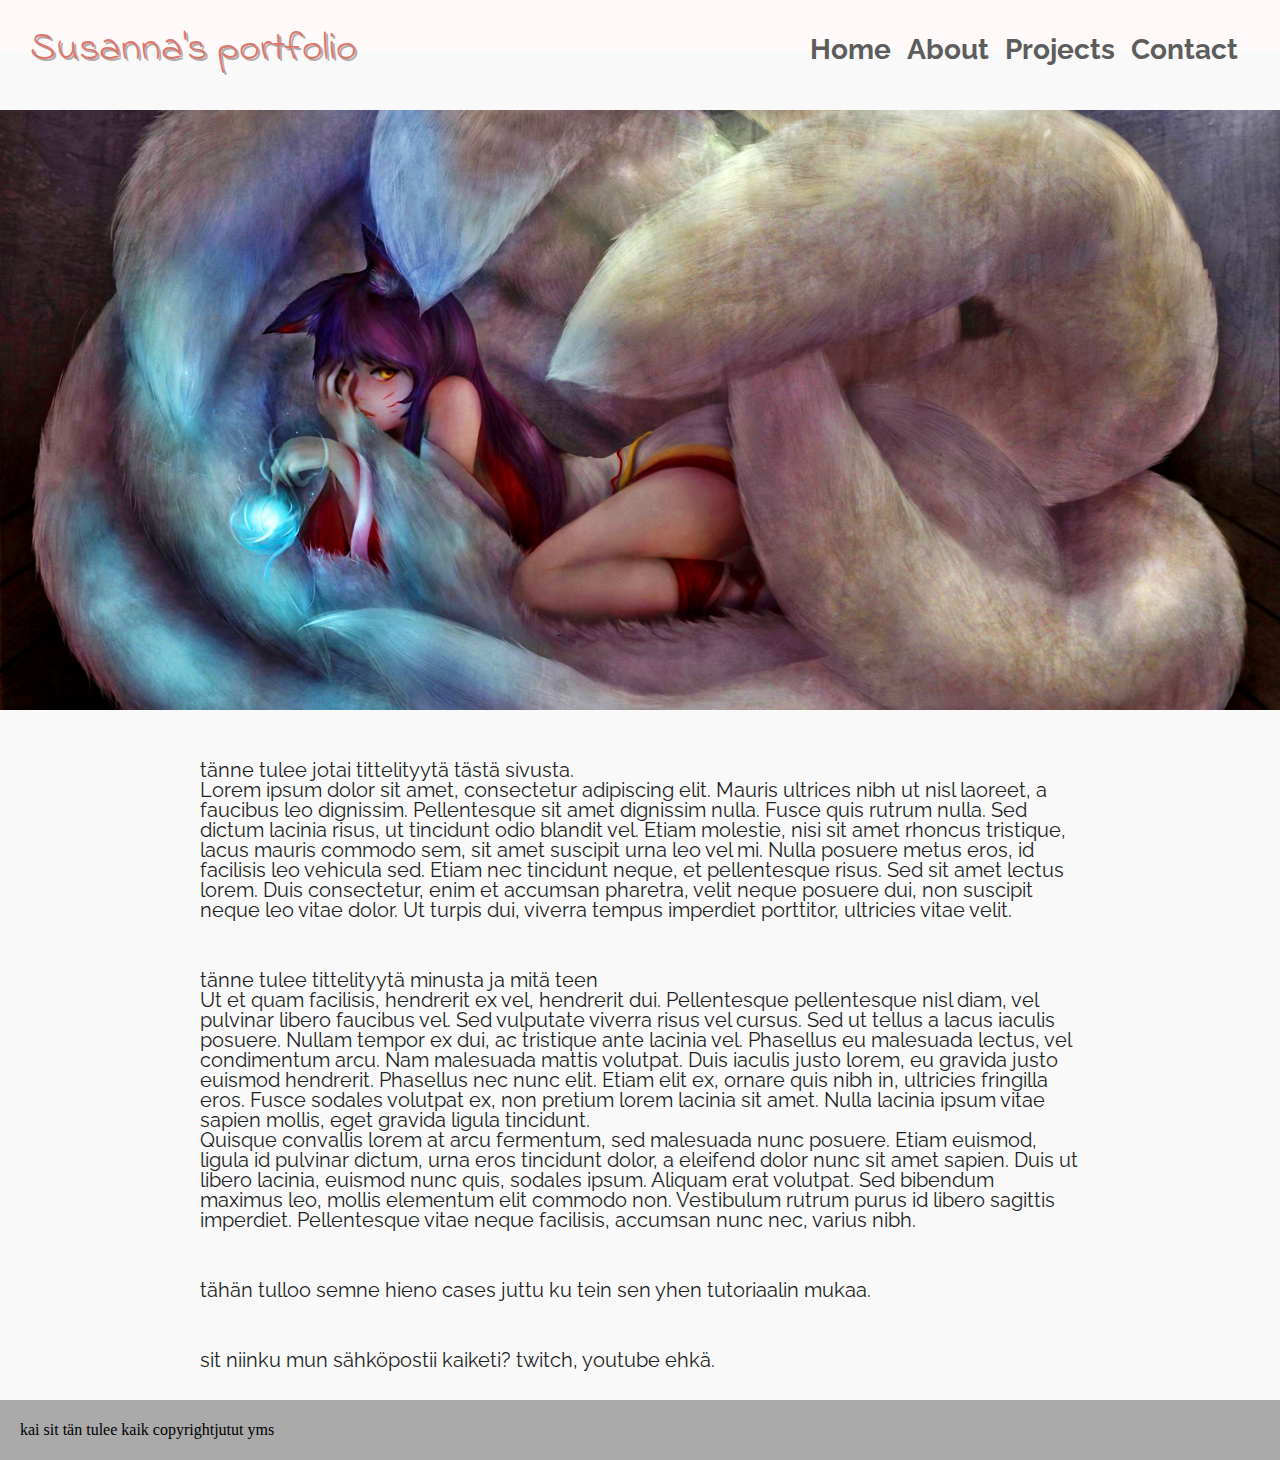
<file: html/index.html>
<!DOCTYPE html>
<html lang="en">
<head>
    <meta charset="UTF-8">
    <meta name="viewport" content="width=device-width, initial-scale=1.0">
    <link href="https://fonts.googleapis.com/css?family=Indie+Flower|Raleway" rel="stylesheet"> 
    <link rel="stylesheet" href="../css/reset.css">
    <link rel="stylesheet" href="../css/style.css">
    <title>Susanna's Portfolio</title>
        
</head>
<body>
<!-- tarkotus olis tehä semne yhel sivul oleva juttu. blogi tulee sit eriksee -->
    <header id="hr1">
        <p id="logo">Susanna's portfolio</p>
        <nav><ul>
            <li><a href="index.html">Home</a></li>
            <li><a href="#about">About</a></li>
            <li><a href="#projects">Projects</a></li>
            <li><a href="#contact">Contact</a></li>
        </ul></nav>
    </header>

    <div id="promo-imgs">
        <div class="pimgs"><img src="../img/ahri.jpg"></div>
        <div class="pimgs"><img src="../img/jinx.jpg"></div>
        <div class="pimgs"><img src="../img/neeko.jpg"></div>
    </div>
        
    <div class="content" id="home">
        <p>tänne tulee jotai tittelityytä tästä sivusta.</p>
        <p>Lorem ipsum dolor sit amet, consectetur adipiscing elit. Mauris ultrices nibh ut nisl laoreet, a faucibus leo dignissim. Pellentesque sit amet dignissim nulla. Fusce quis rutrum nulla. Sed dictum lacinia risus, ut tincidunt odio blandit vel. Etiam molestie, nisi sit amet rhoncus tristique, lacus mauris commodo sem, sit amet suscipit urna leo vel mi. Nulla posuere metus eros, id facilisis leo vehicula sed. Etiam nec tincidunt neque, et pellentesque risus. Sed sit amet lectus lorem. Duis consectetur, enim et accumsan pharetra, velit neque posuere dui, non suscipit neque leo vitae dolor. Ut turpis dui, viverra tempus imperdiet porttitor, ultricies vitae velit. </p>
    </div>

    <div class="content" id="about">
        <p>tänne tulee tittelityytä minusta ja mitä teen</p>
        <p>Ut et quam facilisis, hendrerit ex vel, hendrerit dui. Pellentesque pellentesque nisl diam, vel pulvinar libero faucibus vel. Sed vulputate viverra risus vel cursus. Sed ut tellus a lacus iaculis posuere. Nullam tempor ex dui, ac tristique ante lacinia vel. Phasellus eu malesuada lectus, vel condimentum arcu. Nam malesuada mattis volutpat. Duis iaculis justo lorem, eu gravida justo euismod hendrerit. Phasellus nec nunc elit. Etiam elit ex, ornare quis nibh in, ultricies fringilla eros. Fusce sodales volutpat ex, non pretium lorem lacinia sit amet. Nulla lacinia ipsum vitae sapien mollis, eget gravida ligula tincidunt. </p>
        <p>Quisque convallis lorem at arcu fermentum, sed malesuada nunc posuere. Etiam euismod, ligula id pulvinar dictum, urna eros tincidunt dolor, a eleifend dolor nunc sit amet sapien. Duis ut libero lacinia, euismod nunc quis, sodales ipsum. Aliquam erat volutpat. Sed bibendum maximus leo, mollis elementum elit commodo non. Vestibulum rutrum purus id libero sagittis imperdiet. Pellentesque vitae neque facilisis, accumsan nunc nec, varius nibh. </p>
    </div>

    <div class="content" id="projects">
        <p>tähän tulloo semne hieno cases juttu ku tein sen yhen tutoriaalin mukaa.</p>
    </div>

    <div class="content" id="contact">
        <p>sit niinku mun sähköpostii kaiketi? twitch, youtube ehkä.</p>
    </div>

    <footer>
        <p>kai sit tän tulee kaik copyrightjutut yms</p>
    </footer>

    <script src="../js/main.js"></script>

</body>
</html>
</file>
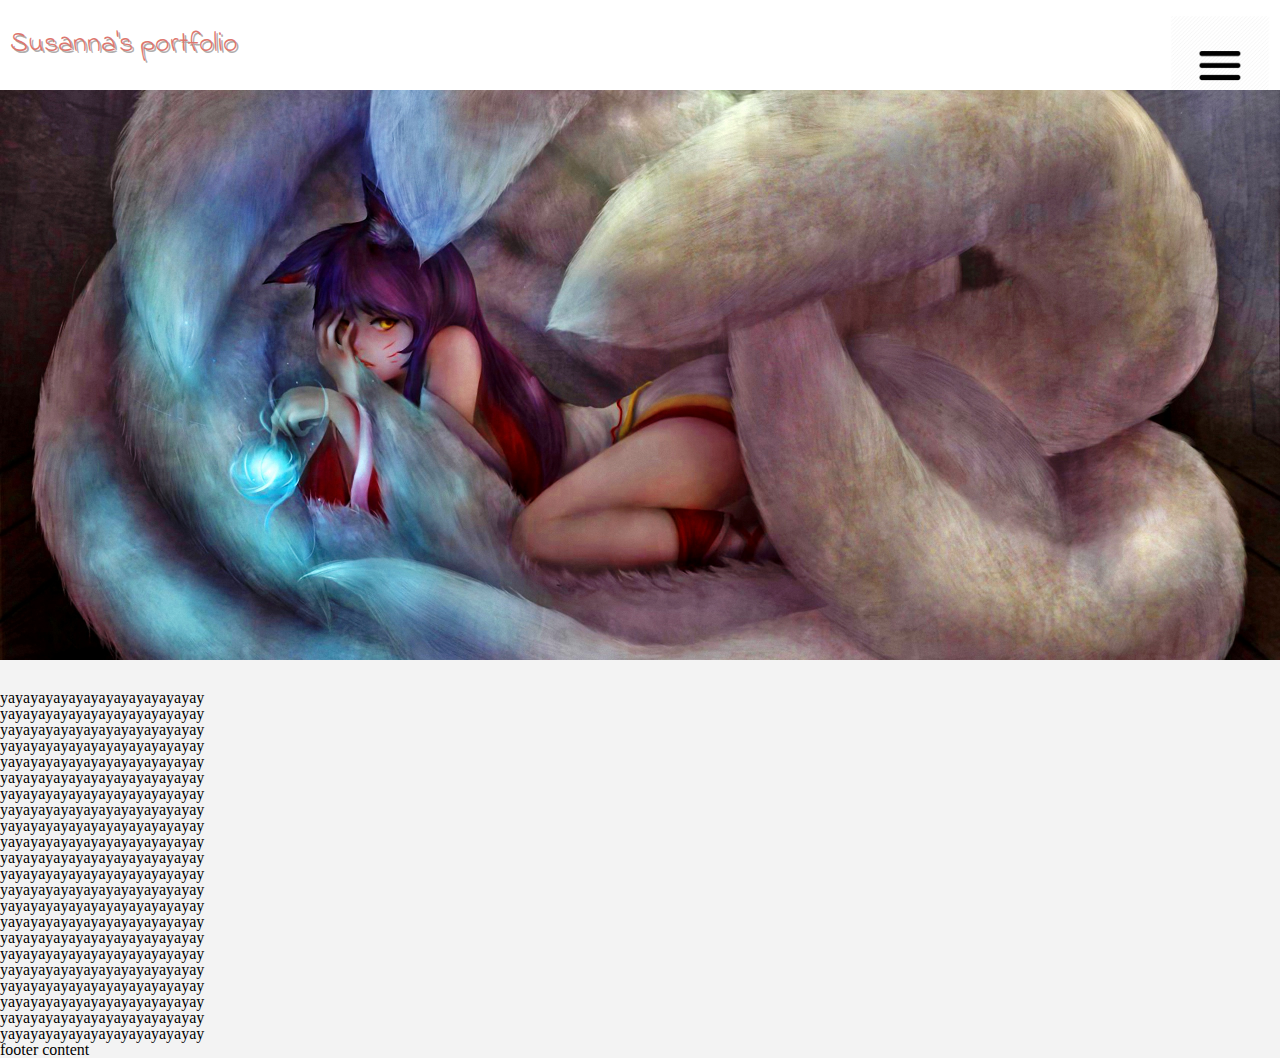
<file: html/indexnew.html>
<!DOCTYPE html>
<html lang="en">
<head>
    <meta charset="UTF-8">
    <meta name="viewport" content="width=device-width, initial-scale=1.0">
    <title>Susanna's portfolio</title>
    <link href="https://fonts.googleapis.com/css?family=Indie+Flower|Raleway" rel="stylesheet"> 
    <link rel="stylesheet" href="../css/reset.css">
    <link rel="stylesheet" href="../css/stylenew.css">
</head>
<body>
    <header id="hedr">
        <!-- make a dropdown menu for mobile devices -->
        <a id="header-logo" href="indexnew.html">Susanna's portfolio</a>
        <img class="toggle-nav-btn" src="../img/menu.png" alt="menu-icon">
        <nav><ul> <!-- hide this in mobile devices --> 
            <li><a href="index.html">Home</a></li>
            <li><a href="#about">About</a></li>
            <li><a href="#projects">Projects</a></li>
            <li><a href="#contact">Contact</a></li>
        </ul></nav>
    </header>
    
    <div id="promo-imgs">
            <div class="pimgs"><img src="../img/ahri.jpg"></div>
            <div class="pimgs"><img src="../img/jinx.jpg"></div>
            <div class="pimgs"><img src="../img/neeko.jpg"></div>
    </div>

    <div>
        <!-- main container -->
        <p>yayayayayayayayayayayayayay</p>
        <p>yayayayayayayayayayayayayay</p>
        <p>yayayayayayayayayayayayayay</p>
        <p>yayayayayayayayayayayayayay</p>
        <p>yayayayayayayayayayayayayay</p>
        <p>yayayayayayayayayayayayayay</p>
        <p>yayayayayayayayayayayayayay</p>
        <p>yayayayayayayayayayayayayay</p>
        <p>yayayayayayayayayayayayayay</p>
        <p>yayayayayayayayayayayayayay</p>
        <p>yayayayayayayayayayayayayay</p>
        <p>yayayayayayayayayayayayayay</p>
        <p>yayayayayayayayayayayayayay</p>
        <p>yayayayayayayayayayayayayay</p>
        <p>yayayayayayayayayayayayayay</p>
        <p>yayayayayayayayayayayayayay</p>
        <p>yayayayayayayayayayayayayay</p>
        <p>yayayayayayayayayayayayayay</p>
        <p>yayayayayayayayayayayayayay</p>
        <p>yayayayayayayayayayayayayay</p>
        <p>yayayayayayayayayayayayayay</p>
        <p>yayayayayayayayayayayayayay</p>
    </div>

    <footer>
        <p>footer content</p>
    </footer>

    <script src="../js/main.js"></script>
</body>
</html>
</file>
<file: css/style.css>
body {
    background-color: #f9f9f9;
}

/*header*/
header {
    background-color: #fff9f9;
    width: 100% - 60px;
    height: 50px;
    padding: 0 30px;
    display: grid; /* jakaa headerin kahteen osaan, jotta saan logon ja linkit samalle riville */
    grid-template-columns: 1fr auto;
    line-height: 100px; /* keskittää tekstin, jos linehight = height*/
    transition: 0.4s;
}

header p {
    font-family: 'Indie Flower', cursive;
    font-size: 40px;
    color: #de776e;
    text-shadow: 2px 2px #b0aead;
}

header nav ul {
    text-align: right;
}

header nav ul li {
    display: inline-block;
    list-style: none;
    padding-right: 12px;
}

header nav ul li a {
    font-family: 'Raleway', sans-serif;
    font-size: 28px;
    color: #5d5d5d;
    font-weight: bold;
    text-decoration: none;
}

header nav ul li a:hover, a:active {
    color: #ff7484;
    text-decoration: underline;
}

/* changing images */
#promo-imgs {
    width: 100%;
    height: 600px;
    padding-top: 60px;
    padding-bottom: 30px;
}

.pimgs {
    display: none;
}

.pimgs img {
    width: 100%;
    height: 600px;
    object-fit: cover;
}

/* main content */
div.content {
    width: 100% - 400px;
    padding: 20px 200px 30px 200px;
    font-size: 20px;
    font-family: 'Raleway', sans-serif;
    color: #1f1f1f;
}

/*footer*/
footer {
    background-color: #aaaaaa;
    width: 100% - 40px;
    height: 60px;
    padding: 0 20px;
    line-height: 60px;
    font-size: 16px;
}
</file>
<file: css/stylenew.css>
* {
    text-decoration: none;
}

body {
    background-color: #f3f3f3;
}

header {
    background-color: white;
    width: 100% - 20px; /*remember to take off padding*/
    height: 60px;
    color: #111;
    line-height: 60px;
    padding: 15px 10px;
    margin-bottom: 100px; /* required cause header position is fixed */

    display: flex;
    position: fixed;
    top: 0;
    left: 0;
    right: 0;
    flex-flow: row wrap;
    justify-content: space-between;

    transition: 0.2s;
}

.header-content {}

header #header-logo {
    font-family: 'Indie Flower', cursive;
    font-size: 28px;
    color: #de776e;
    text-shadow: 2px 2px #b0aead;
}

.toggle-nav-btn {
    width: 100px;
    height: 100px;
}

nav {
    display: none;
    z-index: 1000;
}

/* changing images */
#promo-imgs {
    width: 100%;
    height: 600px;
    padding-top: 60px;
    padding-bottom: 30px;
}

.pimgs {
    display: none;
}

.pimgs img {
    width: 100%;
    height: 600px;
    object-fit: cover;
}
</file>
